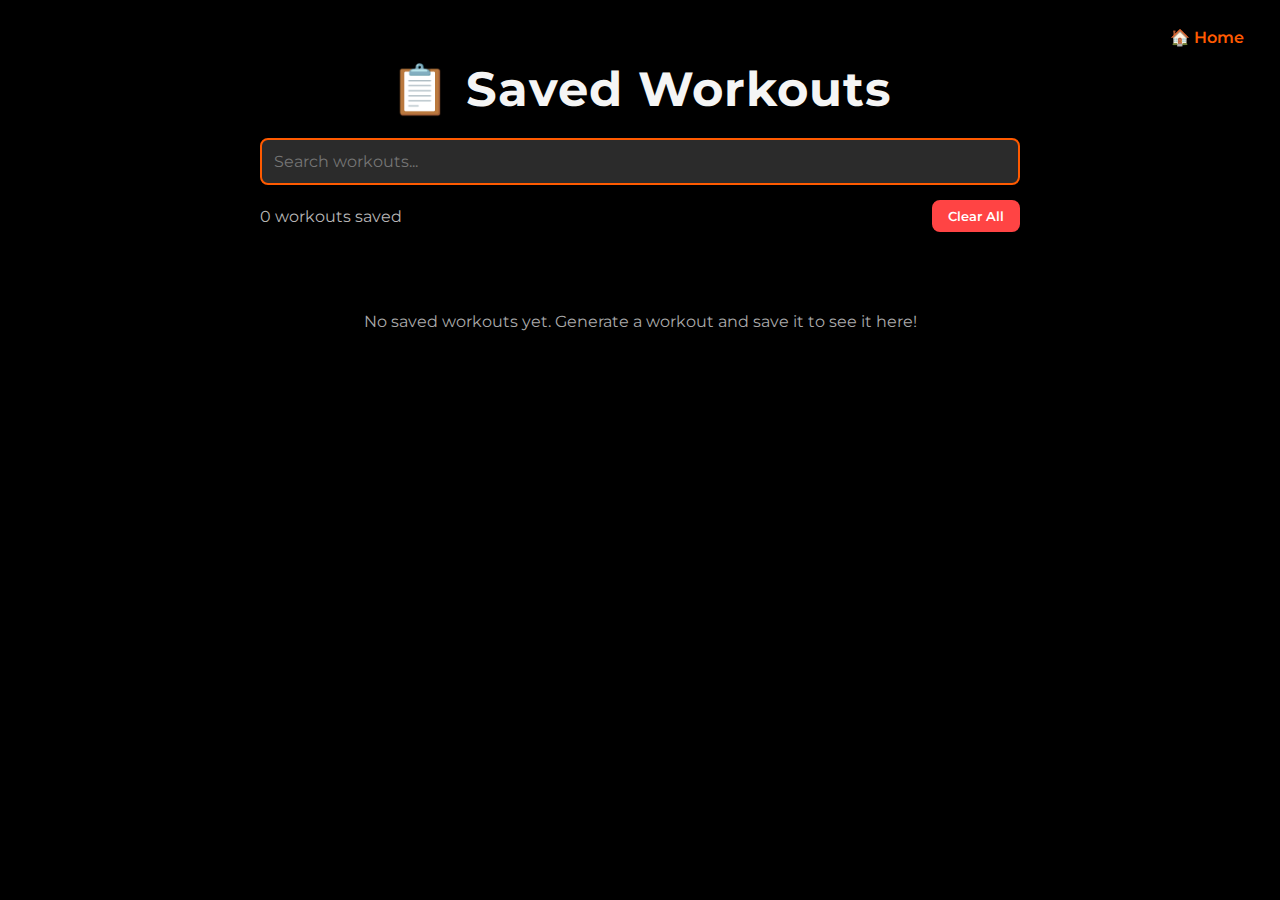
<file: saved.html>
<!DOCTYPE html>
<html>

<head>
  <!-- Viewport meta tag for responsive design on mobile devices -->
  <meta name="viewport" content="width=device-width, initial-scale=1.0">
  <!-- Character encoding for proper text display -->
  <meta charset="UTF-8" />
  <!-- Page title shown in browser tab -->
  <title>Saved Workouts – GymRoll</title>
  <!-- Link to external stylesheet (shared with main page) -->
  <link rel="stylesheet" href="style.css">
</head>

<body>
  <!-- Navigation link back to home page (top right corner) -->
  <a href="index.html" class="saved-link">🏠 Home</a>

  <!-- Page heading -->
  <h1>📋 Saved Workouts</h1>

  <!-- Controls section: Search and Clear All button -->
  <div id="controls" style="max-width: 800px; margin: 20px auto; padding: 0 20px;">
    <!-- Search input for filtering workouts -->
    <input type="text" id="searchInput" placeholder="Search workouts..."
      style="width: 100%; padding: 12px; background: var(--gray); color: var(--text); border: 2px solid var(--accent); border-radius: 8px; font-size: 1rem; box-sizing: border-box; margin-bottom: 15px;">

    <!-- Info and action bar -->
    <div style="display: flex; justify-content: space-between; align-items: center; margin-bottom: 20px;">
      <!-- Display count of saved workouts -->
      <span id="workoutCount" style="color: #b7b6b6;"></span>
      <!-- Button to delete all saved workouts -->
      <button id="clearAllBtn" class="clear-all-btn"
        style="padding: 8px 16px; background: #ff4444; color: white; border: none; border-radius: 8px; cursor: pointer; font-weight: 600;">Clear
        All</button>
    </div>
  </div>

  <!-- Container where saved workouts will be displayed -->
  <div id="savedWorkoutsList"></div>

  <script>
    // ============================================================================
    // SAVED WORKOUTS PAGE JAVASCRIPT
    // ============================================================================
    // This script handles displaying, searching, and managing saved workouts
    // ============================================================================

    /**
     * Checks if localStorage is available in the browser
     * @returns {Boolean} True if available, false otherwise
     */
    function isLocalStorageAvailable() {
      try {
        const test = '__localStorage_test__';
        localStorage.setItem(test, test);
        localStorage.removeItem(test);
        return true;
      } catch (e) {
        return false;
      }
    }

    /**
     * Retrieves all saved workouts from localStorage with error handling
     * @returns {Array} Array of saved workout objects
     */
    function getSavedWorkouts() {
      if (!isLocalStorageAvailable()) return [];
      try {
        // Parse JSON from localStorage, default to empty array
        return JSON.parse(localStorage.getItem('gymroll_saved_workouts') || '[]');
      } catch (e) {
        console.error('Error reading saved workouts:', e);
        return [];
      }
    }

    /**
     * Sanitizes HTML strings to prevent XSS attacks
     * Converts special characters to HTML entities
     * @param {String} str - String to sanitize
     * @returns {String} Sanitized HTML string
     */
    function sanitizeHTML(str) {
      const div = document.createElement('div');
      div.textContent = str;  // textContent automatically escapes HTML
      return div.innerHTML;   // Return escaped HTML
    }

    // Global variables to store workout data
    let allWorkouts = [];        // All saved workouts
    let filteredWorkouts = [];    // Workouts after search filtering

    /**
     * Loads and displays saved workouts, optionally filtered by search term
     * @param {String} searchTerm - Optional search term to filter workouts
     */
    /**
     * Loads and displays saved workouts, optionally filtered by search term
     * @param {String} searchTerm - Optional search term to filter workouts
     */
    function loadSavedWorkouts(searchTerm = '') {
      try {
        // Get all saved workouts from localStorage
        allWorkouts = getSavedWorkouts();

        // Filter workouts by search term if provided
        if (searchTerm.trim()) {
          const term = searchTerm.toLowerCase();
          filteredWorkouts = allWorkouts.filter(workout => {
            // Safe access to properties with defaults
            const name = (workout.name || '').toLowerCase();
            const muscle = (workout.settings?.muscle || '').toLowerCase();
            const intensity = (workout.settings?.intensity || '').toLowerCase();

            return name.includes(term) ||
              muscle.includes(term) ||
              intensity.includes(term) ||
              (workout.exercises || []).some(ex => (ex.title || '').toLowerCase().includes(term));
          });
        } else {
          // No search term, show all workouts
          filteredWorkouts = [...allWorkouts];
        }

        // Sort workouts by date (newest first)
        filteredWorkouts.sort((a, b) => new Date(b.date || 0) - new Date(a.date || 0));

        // Get DOM elements
        const container = document.getElementById('savedWorkoutsList');
        const countEl = document.getElementById('workoutCount');

        if (!container || !countEl) return;

        // Update workout count display
        countEl.textContent = `${filteredWorkouts.length} workout${filteredWorkouts.length !== 1 ? 's' : ''} saved`;

        // If no workouts found, show message
        if (filteredWorkouts.length === 0) {
          container.innerHTML = '<p style="color: #aaa; margin-top: 40px;">' +
            (searchTerm ? 'No workouts match your search.' : 'No saved workouts yet. Generate a workout and save it to see it here!') +
            '</p>';
          return;
        }

        // Generate HTML for each workout card
        container.innerHTML = filteredWorkouts.map(workout => {
          try {
            // Format the save date nicely
            const date = new Date(workout.date || Date.now()).toLocaleDateString('en-US', {
              year: 'numeric',
              month: 'short',
              day: 'numeric'
            });

            // Generate HTML for each exercise in the workout
            const exercisesHtml = (workout.exercises || []).map(ex => {
              // Add materials info if available
              const mats = ex.materials ? `, requires materials: ${sanitizeHTML(ex.materials)}` : '';
              return `<div style="margin-bottom:12px"><strong>${sanitizeHTML(ex.title || 'Unknown Exercise')}</strong> <span style="color:#999;font-size:0.9rem">(${sanitizeHTML(ex.intensity || 'Medium')} Intensity${mats})</span></div>`;
            }).join('');

            // Safe access to settings
            const settings = workout.settings || {};

            // Return HTML for workout card
            return `
              <div class="saved-workout-card" data-workout-id="${workout.id}">
                <div class="workout-header">
                  <h2>${sanitizeHTML(workout.name || 'Untitled Workout')}</h2>
                  <!-- Delete button with workout ID stored in data attribute -->
                  <button class="delete-btn" data-delete-id="${workout.id}" title="Delete workout">🗑️</button>
                </div>
                <div class="workout-meta">
                  <!-- Display workout settings: length, intensity, muscle group, materials -->
                  <span>${sanitizeHTML(settings.length || 'Short')} • ${sanitizeHTML(settings.intensity || 'Medium')} • ${sanitizeHTML(settings.muscle || 'Full Body')} • Materials: ${sanitizeHTML(settings.materials || 'None')}</span>
                  <!-- Display save date -->
                  <span style="color: #666; font-size: 0.9rem;">Saved on ${date}</span>
                </div>
                <div class="workout-exercises">
                  ${exercisesHtml}
                </div>
              </div>
            `;
          } catch (err) {
            console.error('Error rendering individual workout:', err);
            return ''; // Skip malformed workouts
          }
        }).join('');
      } catch (e) {
        console.error('Critical error loading workouts:', e);
        const container = document.getElementById('savedWorkoutsList');
        if (container) container.innerHTML = '<p style="color: #ff4444;">Error loading saved workouts. Please try clearing data.</p>';
      }
    }

    /**
     * Deletes a single workout by ID
     * @param {String} id - Unique ID of workout to delete
     */
    function deleteWorkout(id) {
      // Confirm deletion with user
      if (!confirm('Are you sure you want to delete this workout?')) return;

      // Check localStorage availability
      if (!isLocalStorageAvailable()) {
        alert('Local storage is not available.');
        return;
      }

      try {
        // Get all saved workouts
        const savedWorkouts = getSavedWorkouts();

        // Filter out the workout with matching ID
        // KEY FIX: Convert both to strings to ensure matching works even if types differ
        const filtered = savedWorkouts.filter(w => String(w.id) !== String(id));

        // Save updated array back to localStorage
        localStorage.setItem('gymroll_saved_workouts', JSON.stringify(filtered));

        // Reload the list with current search term
        const searchVal = document.getElementById('searchInput') ? document.getElementById('searchInput').value : '';
        loadSavedWorkouts(searchVal);
      } catch (e) {
        alert('Failed to delete workout: ' + e.message);
      }
    }

    /**
     * Deletes all saved workouts
     * Shows confirmation dialog before proceeding
     */
    function clearAllWorkouts() {
      // Confirm with user (destructive action)
      if (!confirm('Are you sure you want to delete ALL saved workouts? This cannot be undone.')) return;

      // Check localStorage availability
      if (!isLocalStorageAvailable()) {
        alert('Local storage is not available.');
        return;
      }

      try {
        // Remove all workouts from localStorage
        localStorage.removeItem('gymroll_saved_workouts');
        // Reload the list (will be empty now)
        loadSavedWorkouts();
      } catch (e) {
        alert('Failed to clear workouts: ' + e.message);
      }
    }

    // ============================================================================
    // EVENT LISTENERS SETUP
    // ============================================================================

    // Event delegation for delete buttons
    // This approach works even when workout cards are dynamically created
    const container = document.getElementById('savedWorkoutsList');
    if (container) {
      container.addEventListener('click', (e) => {
        // Check if clicked element is a delete button (or inside one)
        const deleteBtn = e.target.closest('.delete-btn');
        if (deleteBtn) {
          // Get workout ID from data attribute
          const workoutId = deleteBtn.getAttribute('data-delete-id');
          if (workoutId) {
            deleteWorkout(workoutId);
          }
        }
      });
    }

    // Search input event listener
    // Filters workouts as user types
    const searchInput = document.getElementById('searchInput');
    if (searchInput) {
      searchInput.addEventListener('input', (e) => {
        // Reload workouts with search filter
        loadSavedWorkouts(e.target.value);
      });
    }

    // Clear all button event listener
    const clearAllBtn = document.getElementById('clearAllBtn');
    if (clearAllBtn) {
      clearAllBtn.addEventListener('click', (e) => {
        e.preventDefault();  // Prevent any default button behavior
        clearAllWorkouts();
      });
    }

    // ============================================================================
    // INITIALIZATION
    // ============================================================================

    // Load workouts when page loads
    loadSavedWorkouts();
  </script>
</body>

</html>
</file>
<file: style.css>
/* ============================================================================
   GYMROLL STYLESHEET
   ============================================================================
   This file contains all styling for the GymRoll workout generator application
   ============================================================================ */

/* Import Google Fonts - Montserrat with multiple weights for typography */
@import url('https://fonts.googleapis.com/css2?family=Montserrat:wght@400;600;700&display=swap');

/* ============================================================================
   CSS VARIABLES (Custom Properties)
   ============================================================================
   Centralized color scheme for easy theming and consistency
   ============================================================================ */
:root {
  --bg: #000000;
  /* Dark background color */
  --text: #f5f5f5;
  /* Light text color for contrast */
  --accent: #ff5a00;
  /* Primary accent color (orange) */
  --accent-hover: #ff7733;
  /* Lighter orange for hover states */
  --gray: #2b2b2b;
  /* Gray for cards and secondary elements */
}

/* ============================================================================
   GLOBAL RESET & BASE STYLES
   ============================================================================ */

/* Universal selector - applies to all elements */
* {
  box-sizing: border-box;
  /* Include padding and border in element width */
  margin: 0;
  /* Remove default margins */
  padding: 0;
  /* Remove default padding */
  font-family: 'Montserrat', sans-serif;
  /* Set default font */
}

/* Body element - main page container */
body {
  background-color: var(--bg);
  /* Use CSS variable for background */
  color: var(--text);
  /* Use CSS variable for text color */
  text-align: center;
  /* Center-align all content */
  padding: 60px 20px;
  /* Add padding for spacing */
}

/* ============================================================================
   TYPOGRAPHY
   ============================================================================ */


/* Main page heading (h1) */
h1 {
  font-size: 3rem;
  /* Large font size for prominence */
  letter-spacing: 1px;
  /* Slight letter spacing for readability */
  font-weight: 700;
  /* Bold weight */
  margin-bottom: 10px;
  /* Space below heading */
}

/* Paragraph/subtitle text */
p {
  color: #aaa;
  /* Lighter gray for secondary text */
  font-size: 1rem;
  /* Standard font size */
  margin-bottom: 40px;
  /* Space below paragraph */
}

/* ============================================================================
   FORM CONTROLS
   ============================================================================ */

/* Select dropdown menus for workout filters */
select {
  background-color: var(--gray);
  /* Dark gray background */
  color: var(--text);
  /* Light text color */
  border: none;
  /* Remove default border */
  padding: 12px 18px;
  /* Internal spacing */
  border-radius: 8px;
  /* Rounded corners */
  margin: 10px;
  /* Space around select */
  font-size: 1rem;
  /* Standard font size */
  cursor: pointer;
  /* Pointer cursor on hover */
  transition: 0.2s;
  /* Smooth transition for hover */
}

/* Hover state for select dropdowns */
select:hover {
  background-color: #3a3a3a;
  /* Lighter gray on hover */
}

/* ============================================================================
   BUTTONS
   ============================================================================ */

/* Main Generate button */
.btn {
  background-color: var(--accent);
  /* Orange accent color */
  color: white;
  /* White text */
  font-weight: 600;
  /* Semi-bold text */
  border: none;
  /* No border */
  border-radius: 10px;
  /* Rounded corners */
  padding: 14px 28px;
  /* Internal spacing */
  margin-top: 20px;
  /* Space above button */
  font-size: 1rem;
  /* Standard font size */
  letter-spacing: 0.5px;
  /* Slight letter spacing */
  cursor: pointer;
  /* Pointer cursor */
  transition: all 450ms ease-in-out;
  /* Smooth transitions */
}

/* Sparkle/star icon inside button */
.sparkle {
  fill: #f7f6f6;
  /* Light gray fill color */
  transition: all 800ms ease;
  /* Smooth animation */
}

/* Button text label */
.text {
  font-weight: 600;
  /* Semi-bold */
  color: #ffffff;
  /* White color */
  font-size: medium;
  /* Medium font size */
}

/* Hover effect for Generate button - animated gradient */
.btn:hover {
  background: linear-gradient(0deg, #c4580b, #e99516);
  /* Purple gradient */
  box-shadow: inset 0px 1px 0px 0px rgba(255, 255, 255, 0.4),
    inset 0px -4px 0px 0px rgba(0, 0, 0, 0.2),
    0px 0px 0px 4px rgba(255, 255, 255, 0.2),
    0px 0px 180px 0px #e3900b;
  /* Glowing shadow effect */
  transform: translateY(-2px);
  /* Slight lift on hover */
}

/* Text color on button hover */
.btn:hover .text {
  color: white;
}

/* Sparkle icon animation on button hover */
.btn:hover .sparkle {
  fill: white;
  /* White fill */
  transform: scale(1.2);
  /* Scale up 20% */
}

/* ============================================================================
   MATERIALS CARD
   ============================================================================
   Interactive card where users select available equipment
   ============================================================================ */
.materials-container {
  display: inline-block;
  position: relative;
  margin: 10px 0 20px;
}

.materials-btn {
  background: transparent;
  border: 2px solid var(--accent);
  color: var(--text);
  padding: 10px 16px;
  border-radius: 10px;
  font-size: 0.95rem;
  cursor: pointer;
  transition: all 0.2s ease;
}

.materials-btn:hover,
.materials-btn:focus {
  background-color: rgba(255, 90, 0, 0.08);
  outline: none;
}

.materials-card {
  /* Use fixed positioning so the card appears as an overlay popup
     and does not affect layout (won't push other elements). */
  position: fixed;
  top: 50%;
  left: 50%;
  transform: translate(-50%, -50%) scale(0.98);
  width: 420px;
  max-width: 90vw;
  max-height: 85vh;
  /* Limit height to 85% of viewport */
  overflow-y: auto;
  /* Enable vertical scrolling */
  background-color: #1c1c1c;
  border: 1px solid rgba(255, 255, 255, 0.08);
  border-radius: 16px;
  box-shadow: 0 20px 60px rgba(0, 0, 0, 0.6);
  padding: 20px;
  z-index: 1000;
  opacity: 0;
  pointer-events: none;
  transition: opacity 0.17s ease, transform 0.18s ease;
}

.materials-card.open {
  opacity: 1;
  pointer-events: auto;
  transform: translate(-50%, -50%) scale(1);
}

.materials-card-header {
  display: flex;
  justify-content: space-between;
  align-items: center;
  margin-bottom: 10px;
}

.materials-card-header h3 {
  margin: 0;
  font-size: 1.1rem;
  color: var(--accent);
}

.materials-close {
  background: transparent;
  border: none;
  color: var(--text);
  font-size: 1.6rem;
  cursor: pointer;
  padding: 4px 8px;
  line-height: 1;
}

.materials-helper {
  font-size: 0.85rem;
  color: #aaa;
  margin: 0 0 12px 0;
  text-align: left;
}

.materials-grid {
  display: grid;
  grid-template-columns: repeat(2, minmax(0, 1fr));
  gap: 10px;
  margin-bottom: 15px;
  text-align: left;
}

.material-option {
  display: flex;
  align-items: center;
  gap: 8px;
  background-color: rgba(255, 255, 255, 0.04);
  border: 1px solid rgba(255, 255, 255, 0.08);
  border-radius: 10px;
  padding: 8px 10px;
  font-size: 0.9rem;
  cursor: pointer;
  user-select: none;
  position: relative;
}

.material-option:hover {
  background-color: rgba(255, 255, 255, 0.08);
  border-color: rgba(255, 255, 255, 0.15);
}

.material-option:active {
  transform: scale(0.98);
}

/* Exercise info button and modal styles */
.exercise-info {
  width: 40px;
  height: 40px;
  border-radius: 10px;
  background: linear-gradient(135deg, rgba(255, 90, 0, 0.1), rgba(255, 90, 0, 0.06));
  border: 2px solid rgba(255, 255, 255, 0.08);
  display: inline-flex;
  align-items: center;
  justify-content: center;
  cursor: pointer;
  padding: 6px;
  color: var(--accent);
}

.exercise-info svg {
  width: 18px;
  height: 18px;
  display: block;
  color: var(--accent);
}

.exercise-info:hover {
  transform: translateY(-3px);
}

.exercise-modal-overlay {
  position: fixed;
  inset: 0;
  background: rgba(0, 0, 0, 0.6);
  display: flex;
  align-items: center;
  justify-content: center;
  padding: 24px;
  z-index: 2000;
  overflow-y: auto;
}

.exercise-card {
  background: var(--gray);
  padding: 20px;
  border-radius: 14px;
  width: 100%;
  border: rgb(237, 7, 7);
  max-width: 640px;
  color: var(--text);
  box-shadow: 0 20px 60px rgba(0, 0, 0, 0.5);
  max-height: calc(100vh - 100px);
  overflow-y: auto;
}

.exercise-card h2 {
  margin: 0 0 10px 0;
  color: var(--accent);
}

.exercise-card .meta {
  color: #ddd;
  font-size: 0.95rem;
  margin-bottom: 12px;
}

.exercise-card .instructions {
  color: #eee;
  margin-bottom: 14px;
  line-height: 1.5;
  text-align: left;
}

.exercise-card img {
  width: 100%;
  height: auto;
  max-height: 340px;
  object-fit: contain;
  border-radius: 8px;
  background: #fff;
}

.exercise-card .close-btn {
  background: transparent;
  border: none;
  color: var(--text);
  font-size: 1.4rem;
  position: absolute;
  right: 18px;
  top: 12px;
  cursor: pointer;
}

.exercise-modal-fixed-close {
  position: fixed;
  top: 16px;
  right: 16px;
  z-index: 2100;
  background: rgba(0, 0, 0, 0.5);
  color: var(--text);
  border: none;
  width: 44px;
  height: 44px;
  border-radius: 10px;
  font-size: 20px;
  cursor: pointer;
  display: flex;
  align-items: center;
  justify-content: center
}


.material-option input {
  accent-color: var(--accent);
}

.materials-apply-btn {
  width: 100%;
  padding: 10px 14px;
  border: none;
  border-radius: 10px;
  background-color: var(--accent);
  color: white;
  font-weight: 600;
  cursor: pointer;
  transition: background 0.2s ease;
}

.materials-apply-btn:hover {
  background-color: var(--accent-hover);
}

/* Custom scrollbar for materials/muscle cards */
.materials-card::-webkit-scrollbar {
  width: 8px;
}

.materials-card::-webkit-scrollbar-track {
  background: rgba(255, 255, 255, 0.05);
  border-radius: 10px;
}

.materials-card::-webkit-scrollbar-thumb {
  background: var(--accent);
  border-radius: 10px;
}

.materials-card::-webkit-scrollbar-thumb:hover {
  background: var(--accent-hover);
}

/* Smooth scrolling */
.materials-card {
  scroll-behavior: smooth;
}

/* ============================================================================
   BODY DIAGRAM SVG STYLES (CodePen-inspired)
   ============================================================================ */

/* Container for the body diagram */
.body-diagram-container {
  background: rgba(255, 255, 255, 0.02);
  padding: 15px;
  border-radius: 12px;
  border: 1px solid rgba(255, 255, 255, 0.05);
  position: relative;
}

/* SVG positioning */
#bodyDiagramSVG {
  display: block;
  margin: 0 auto;
}

/* Default state for SVG muscle groups - exclude container groups */
#bodyDiagramSVG g[id]:not(#Back-Muscles):not(#Front-Muscles) path {
  opacity: 0.3;
  transition: opacity 0.25s ease-in-out, fill 0.25s ease-in-out, stroke 0.25s ease-in-out;
  stroke: rgba(255, 255, 255, 0.1);
  stroke-width: 1;
}

/* Make muscle groups clickable - exclude container groups */
#bodyDiagramSVG g[id]:not(#Back-Muscles):not(#Front-Muscles) {
  cursor: pointer;
}

/* Hover effect on SVG muscle groups - only on direct muscle groups */
#bodyDiagramSVG g[id]:not(#Back-Muscles):not(#Front-Muscles):hover path {
  opacity: 0.6;
  fill: var(rgb(255, 162, 0)) !important;
  stroke: var(rgb(255, 162, 0)) !important;
  stroke-width: 2;
}

/* Selected state for SVG muscle groups (added via JavaScript) */
#bodyDiagramSVG g.selected path {
  opacity: 1 !important;
  fill: rgba(255, 162, 0) !important;
  stroke: rgb(246, 241, 241) !important;
  stroke-width: 3 !important;
}

/* Hover effect on checkbox labels when SVG is hovered */
.material-option.hover {
  opacity: 1;
  border-left: 5px solid var(--accent);
  background-color: rgba(255, 90, 0, 0.15);
  transform: translateX(5px);
}

/* Checked state - when checkbox is checked */
.material-option input:checked~span {
  font-weight: bold;
  color: var(--accent);
}

/* Visual indicator for checked labels (using sibling selectors) */
#pectorals:checked~.materials-grid label[for="pectorals"],
#trapezius:checked~.materials-grid label[for="trapezius"],
#lats:checked~.materials-grid label[for="lats"],
#deltoids:checked~.materials-grid label[for="deltoids"],
#biceps:checked~.materials-grid label[for="biceps"],
#triceps:checked~.materials-grid label[for="triceps"],
#forearms:checked~.materials-grid label[for="forearms"],
#abs:checked~.materials-grid label[for="abs"],
#obliques:checked~.materials-grid label[for="obliques"],
#quads:checked~.materials-grid label[for="quads"],
#hamstrings:checked~.materials-grid label[for="hamstrings"],
#glutes:checked~.materials-grid label[for="glutes"],
#calves:checked~.materials-grid label[for="calves"],
#adductors:checked~.materials-grid label[for="adductors"],
#cardio:checked~.materials-grid label[for="cardio"] {
  background-color: rgba(255, 90, 0, 0.2);
  border-color: var(--accent);
  font-weight: bold;
}

#pectorals:checked~.materials-grid label[for="pectorals"] span,
#trapezius:checked~.materials-grid label[for="trapezius"] span,
#lats:checked~.materials-grid label[for="lats"] span,
#deltoids:checked~.materials-grid label[for="deltoids"] span,
#biceps:checked~.materials-grid label[for="biceps"] span,
#triceps:checked~.materials-grid label[for="triceps"] span,
#forearms:checked~.materials-grid label[for="forearms"] span,
#abs:checked~.materials-grid label[for="abs"] span,
#obliques:checked~.materials-grid label[for="obliques"] span,
#quads:checked~.materials-grid label[for="quads"] span,
#hamstrings:checked~.materials-grid label[for="hamstrings"] span,
#glutes:checked~.materials-grid label[for="glutes"] span,
#calves:checked~.materials-grid label[for="calves"] span,
#adductors:checked~.materials-grid label[for="adductors"] span,
#cardio:checked~.materials-grid label[for="cardio"] span {
  color: var(--accent);
}

/* SVG highlight when checkbox is checked - fixed for inline SVG */
.pectorals:checked~.body-diagram-container #bodyDiagramSVG #Pectorals path,
.trapezius:checked~.body-diagram-container #bodyDiagramSVG #Trapezius path,
.lats:checked~.body-diagram-container #bodyDiagramSVG #Lats path,
.deltoids:checked~.body-diagram-container #bodyDiagramSVG #Deltoids path,
.biceps:checked~.body-diagram-container #bodyDiagramSVG #Biceps path,
.triceps:checked~.body-diagram-container #bodyDiagramSVG #Triceps path,
.forearms:checked~.body-diagram-container #bodyDiagramSVG #Forearms path,
.abs:checked~.body-diagram-container #bodyDiagramSVG #Abs path,
.obliques:checked~.body-diagram-container #bodyDiagramSVG #Obliques path,
.quads:checked~.body-diagram-container #bodyDiagramSVG #Quads path,
.hamstrings:checked~.body-diagram-container #bodyDiagramSVG #Hamstrings path,
.glutes:checked~.body-diagram-container #bodyDiagramSVG #Glutes path,
.calves:checked~.body-diagram-container #bodyDiagramSVG #Calves path,
.adductors:checked~.body-diagram-container #bodyDiagramSVG #Adductors path {
  opacity: 1 !important;
  fill: var(--accent) !important;
  stroke: rgba(255, 162, 0, 0.5) !important;
  stroke-width: 2 !important;
}

/* Label hover effect on SVG */
.material-option:hover~#bodyDiagramSVG svg g[id] path {
  opacity: 0.75;
}

/* Smooth transition for all muscle interactions */
.material-option {
  transition: all 0.2s ease;
  border-left: 5px solid transparent;
  padding-left: 6px;
  margin-left: -11px;
  opacity: 0.6;
}

.material-option:hover {
  opacity: 1;
}

/* Hide the helper checkboxes (they're only for CSS selectors) */
.muscles-helper {
  display: none;
}

/* ============================================================================
   WORKOUT RESULT DISPLAY
   ============================================================================ */

/* Container for generated workout results */
#workoutResult {
  background-color: var(--gray);
  /* Dark gray background */
  border-radius: 12px;
  /* Rounded corners */
  padding: 25px;
  /* Internal spacing */
  margin-top: 50px;
  /* Space above container */
  font-size: 1.2rem;
  /* Larger font for readability */
  line-height: 1.6;
  /* Comfortable line spacing */
  display: inline-block;
  /* Shrink to content width */
  width: 80%;
  /* 80% of parent width */
  max-width: 500px;
  /* Maximum width constraint */
}

/* Strong/bold text for exercise names */
strong {
  color: var(--accent);
  /* Orange accent color */
  font-weight: 700;
  /* Bold weight */
}

/* ============================================================================
   FOOTER (if used)
   ============================================================================ */

footer {
  margin-top: 60px;
  /* Space above footer */
  font-size: 0.9rem;
  /* Smaller font */
  color: #666;
  /* Gray text */
}

footer a {
  color: var(--accent);
  /* Orange links */
  text-decoration: none;
  /* No underline */
}

footer a:hover {
  text-decoration: underline;
  /* Underline on hover */
}

/* ============================================================================
   MOBILE RESPONSIVE STYLES
   ============================================================================
   Media queries for tablets and smaller screens (max-width: 768px)
   ============================================================================ */
@media screen and (max-width: 768px) {

  /* Reduce body padding on mobile */
  body {
    padding: 30px 15px;
  }

  /* Smaller heading on mobile */
  h1 {
    font-size: 2rem;
    margin-bottom: 8px;
  }

  /* Smaller paragraph text */
  p {
    font-size: 0.9rem;
    margin-bottom: 30px;
  }

  /* Stack form labels vertically on mobile */
  div>label {
    display: block;
    /* Block display for stacking */
    margin-bottom: 8px;
    /* Space below label */
    margin-top: 15px;
    /* Space above label */
    font-size: 0.95rem;
    /* Slightly smaller font */
  }

  /* Remove top margin from first label */
  div>label:first-child {
    margin-top: 0;
  }

  /* Full-width select dropdowns on mobile */
  select {
    display: block;
    /* Block display */
    width: 100%;
    /* Full width */
    max-width: 100%;
    /* No max width constraint */
    margin: 0 0 15px 0;
    /* Margin only below */
    padding: 14px 18px;
    /* Slightly more padding for touch */
    font-size: 1rem;
    /* Standard font size */
  }

  /* Expand materials selector on mobile */
  .materials-container {
    display: block;
  }

  .materials-card {
    /* Keep overlay behavior on mobile but make it nearly full-width and centered */
    position: fixed;
    top: 50%;
    left: 50%;
    transform: translate(-50%, -50%);
    width: 90vw;
    max-width: 90vw;
    right: auto;
    z-index: 1100;
  }

  /* Full-width button on mobile */
  .btn {
    width: 100%;
    /* Full width */
    max-width: 100%;
    /* No max width */
    padding: 16px 28px;
    /* More padding for touch */
    font-size: 1rem;
    /* Standard font */
    margin-top: 20px;
    /* Space above */
  }

  /* Full-width workout result on mobile */
  #workoutResult {
    width: 100%;
    /* Full width */
    max-width: 100%;
    /* No max width */
    padding: 20px;
    /* Slightly less padding */
    margin-top: 30px;
    /* Less top margin */
    font-size: 1rem;
    /* Standard font size */
  }
}

/* ============================================================================
   SMALL MOBILE DEVICES
   ============================================================================
   Additional styles for very small screens (max-width: 480px)
   ============================================================================ */
@media screen and (max-width: 480px) {

  /* Even less padding on small screens */
  body {
    padding: 20px 10px;
  }

  /* Smaller heading */
  h1 {
    font-size: 1.75rem;
  }

  /* Smaller paragraph */
  p {
    font-size: 0.85rem;
    margin-bottom: 25px;
  }

  /* Less padding on selects */
  select {
    padding: 12px 16px;
    font-size: 0.95rem;
  }

  /* Less padding on button */
  .btn {
    padding: 14px 24px;
    font-size: 0.95rem;
  }

  .materials-card {
    width: 95vw;
    max-width: 95vw;
    top: 52%;
    left: 50%;
    transform: translate(-50%, -52%);
  }

  /* Less padding on workout result */
  #workoutResult {
    padding: 15px;
    font-size: 0.95rem;
  }
}

/* ============================================================================
   SAVED WORKOUTS PAGE STYLES
   ============================================================================ */

/* Navigation link to saved workouts page (top right) */
.saved-link {
  position: absolute;
  /* Absolute positioning */
  top: 20px;
  /* 20px from top */
  right: 20px;
  /* 20px from right */
  color: var(--accent);
  /* Orange color */
  text-decoration: none;
  /* No underline */
  font-weight: 600;
  /* Semi-bold */
  font-size: 1rem;
  /* Standard font size */
  padding: 8px 16px;
  /* Internal spacing */
  border-radius: 8px;
  /* Rounded corners */
  transition: all 0.2s;
  /* Smooth transitions */
  z-index: 100;
  /* Above other content */
}

/* Hover effect for saved link */
.saved-link:hover {
  background-color: var(--gray);
  /* Gray background */
  color: var(--accent-hover);
  /* Lighter orange */
}

/* Save workout button (flag icon) */
.save-btn {
  background: transparent;
  /* Transparent background */
  border: 2px solid var(--accent);
  /* Orange border */
  color: var(--accent);
  /* Orange color */
  padding: 8px 12px;
  /* Internal spacing */
  border-radius: 8px;
  /* Rounded corners */
  cursor: pointer;
  /* Pointer cursor */
  transition: all 0.2s;
  /* Smooth transitions */
  display: flex;
  /* Flexbox for centering */
  align-items: center;
  /* Vertical centering */
  justify-content: center;
  /* Horizontal centering */
}

/* Hover effect for save button (when not disabled) */
.save-btn:hover:not(:disabled) {
  background-color: var(--accent);
  /* Orange background */
  color: white;
  /* White icon */
}

/* Disabled state for save button */
.save-btn:disabled {
  opacity: 0.6;
  /* Reduced opacity */
  cursor: not-allowed;
  /* Not-allowed cursor */
}

/* ============================================================================
   SAVED WORKOUTS LIST PAGE
   ============================================================================ */

/* Container for saved workouts list */
#savedWorkoutsList {
  max-width: 800px;
  /* Maximum width for readability */
  margin: 0 auto;
  /* Center horizontally */
  padding: 20px;
  /* Internal spacing */
}

/* Individual workout card */
.saved-workout-card {
  background-color: var(--gray);
  /* Dark gray background */
  border-radius: 12px;
  /* Rounded corners */
  padding: 25px;
  /* Internal spacing */
  margin-bottom: 25px;
  /* Space between cards */
  text-align: left;
  /* Left-align text */
}

/* Header section of workout card (title and delete button) */
.workout-header {
  display: flex;
  /* Flexbox layout */
  justify-content: space-between;
  /* Space between title and button */
  align-items: center;
  /* Vertical centering */
  margin-bottom: 15px;
  /* Space below header */
}

/* Workout title in card */
.workout-header h2 {
  margin: 0;
  /* No margin */
  font-size: 1.5rem;
  /* Large font */
  color: var(--accent);
  /* Orange color */
}

/* Delete button in workout card */
.delete-btn {
  background: transparent;
  /* Transparent background */
  border: none;
  /* No border */
  font-size: 1.2rem;
  /* Large emoji size */
  cursor: pointer;
  /* Pointer cursor */
  padding: 5px 10px;
  /* Internal spacing */
  border-radius: 6px;
  /* Rounded corners */
  transition: all 0.2s;
  /* Smooth transitions */
}

/* Hover effect for delete button */
.delete-btn:hover {
  background-color: rgba(255, 255, 255, 0.1);
  /* Light background */
  transform: scale(1.1);
  /* Slight scale up */
}

/* Metadata section (settings and date) */
.workout-meta {
  display: flex;
  /* Flexbox layout */
  justify-content: space-between;
  /* Space between items */
  align-items: center;
  /* Vertical centering */
  margin-bottom: 20px;
  /* Space below */
  padding-bottom: 15px;
  /* Padding below */
  border-bottom: 1px solid rgba(255, 255, 255, 0.1);
  /* Subtle divider */
  font-size: 0.95rem;
  /* Slightly smaller font */
  color: #aaa;
  /* Gray text */
  flex-wrap: wrap;
  /* Wrap on small screens */
  gap: 10px;
  /* Space between items */
}

/* Exercise list in workout card */
.workout-exercises {
  font-size: 1.1rem;
  /* Slightly larger font */
  line-height: 1.6;
  /* Comfortable line spacing */
}

/* ============================================================================
   MODAL DIALOG STYLES
   ============================================================================ */

/* Modal overlay (dark background) */
.modal-overlay {
  animation: fadeIn 0.2s ease-in;
  /* Fade-in animation */
}

/* Fade-in animation keyframes */
@keyframes fadeIn {
  from {
    opacity: 0;
  }

  /* Start invisible */
  to {
    opacity: 1;
  }

  /* End fully visible */
}

/* ============================================================================
   CLEAR ALL BUTTON
   ============================================================================ */

/* Hover effect for clear all button */
.clear-all-btn:hover {
  background: #cc0000 !important;
  /* Darker red on hover */
}

/* ============================================================================
   NOTIFICATION MESSAGES
   ============================================================================ */

/* Error and success message animations */
.error-message,
.success-message {
  animation: slideDown 0.3s ease-out;
  /* Slide-down animation */
}

/* Slide-down animation keyframes */
@keyframes slideDown {
  from {
    transform: translateX(-50%) translateY(-20px);
    /* Start above and centered */
    opacity: 0;
    /* Start invisible */
  }

  to {
    transform: translateX(-50%) translateY(0);
    /* End in position */
    opacity: 1;
    /* End visible */
  }
}

/* ============================================================================
   MOBILE ADJUSTMENTS FOR SAVED PAGE
   ============================================================================
   Responsive styles for saved workouts page on mobile
   ============================================================================ */
@media screen and (max-width: 768px) {

  /* Make saved link relative on mobile (not absolute) */
  .saved-link {
    position: relative;
    /* Relative positioning */
    top: 0;
    /* No top offset */
    right: 0;
    /* No right offset */
    display: inline-block;
    /* Inline block */
    margin-bottom: 20px;
    /* Space below */
  }

  /* Stack workout header vertically on mobile */
  .workout-header {
    flex-direction: column;
    /* Vertical stacking */
    align-items: flex-start;
    /* Left alignment */
    gap: 10px;
    /* Space between items */
  }

  /* Stack metadata vertically on mobile */
  .workout-meta {
    flex-direction: column;
    /* Vertical stacking */
    align-items: flex-start;
    /* Left alignment */
  }

  /* Less padding on cards for mobile */
  .saved-workout-card {
    padding: 20px;
  }
}
</file>
